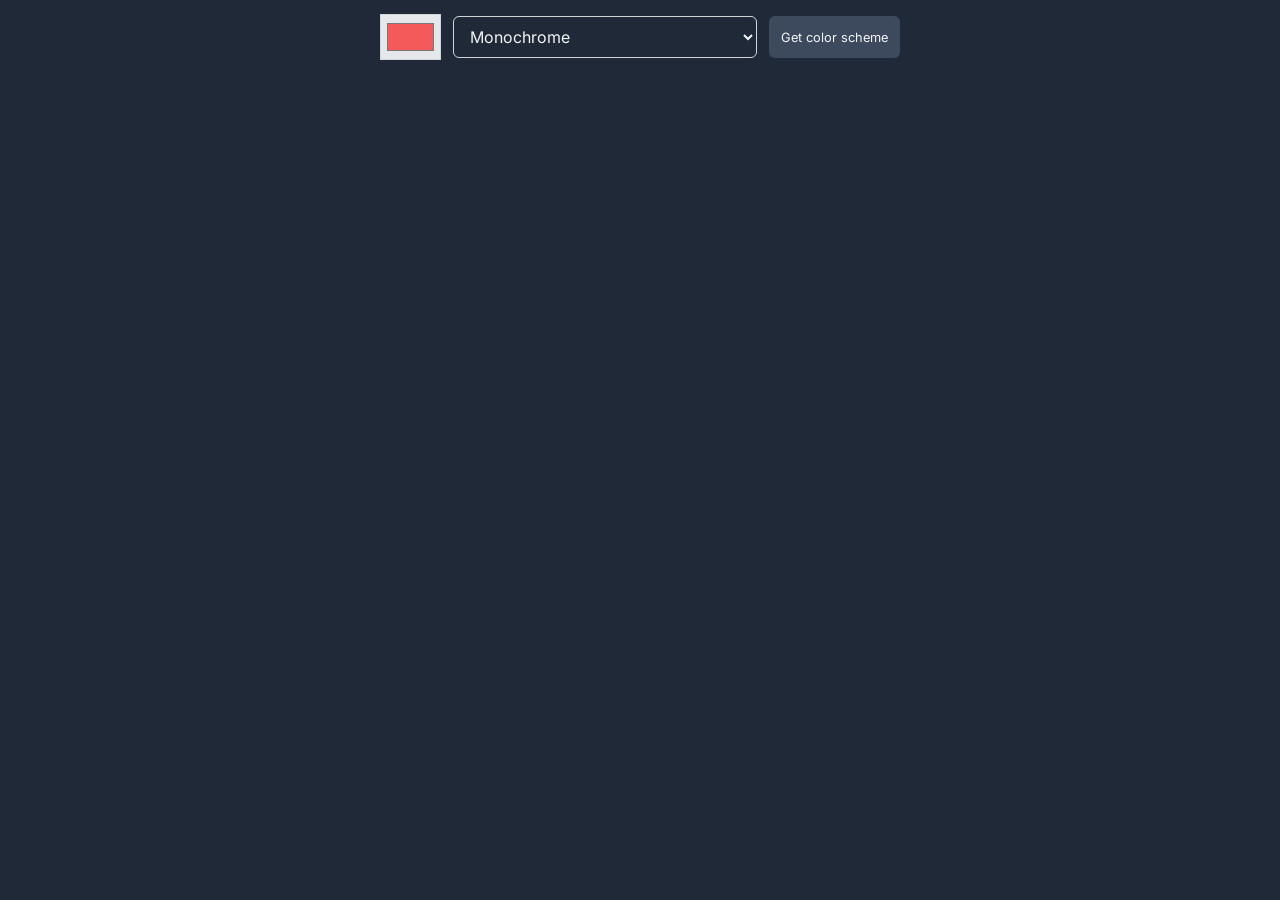
<file: index.html>
<!DOCTYPE html>
<html lang="en">
<head>
    <meta charset="UTF-8">
    <meta name="viewport" content="width=device-width, initial-scale=1.0">
    <title>Color Scheme Generator</title>
    <link rel="preconnect" href="https://fonts.googleapis.com">
    <link rel="preconnect" href="https://fonts.gstatic.com" crossorigin>
    <link href="https://fonts.googleapis.com/css2?family=Inter:wght@400;500&display=swap" rel="stylesheet">
    <link rel="stylesheet" href="index.css">
</head>
<body>
    <div class="app">
        <div class="controls">
            <input type="color" id="seed-color" value="#f55a5a">

            <select id="scheme-mode">
                <option value="monochrome">Monochrome</option>
                <option value="monochrome-dark">Monochrome-dark</option>
                <option value="monochrome-light">Monochrome-light</option>
                <option value="analogic">Analogic</option>
                <option value="complement">Complement</option>
                <option value="analogic-complement">Analogic-complement</option>
                <option value="triad">Triad</option>
            </select>

            <button id="get-scheme-btn">Get color scheme</button>
        </div>

        <div class="scheme" id="scheme"></div>
    </div>

    <script src="index.js"></script>
</body>
</html>
</file>
<file: index.css>
* {
    box-sizing: border-box;
}

body {
    margin: 0;
    font-family: "Inter", sans-serif;
    background-color: #1f2937;
    color: #f3f4f6;
}

.app {
    max-width: 550px;
    margin: 0 auto;
}

.controls {
    display: flex;
    gap: 12px;
    align-items: center;
    padding: 14px 15px;
}

#seed-color {
    width: 61px;
    height: 46px;
    padding: 4px;
    background-color: #e5e7eb;
    border: 1px solid #d1d5db;
}

#scheme-mode {
    flex: 1;
    height: 42px;
    padding: 0 12px;
    font-family: inherit;
    font-size: 1rem;
    color: #f3f4f6;
    background-color: #1f2937;
    border: 1px solid #d1d5db;
    border-radius: 6px;
}

#get-scheme-btn {
    height: 42px;
    padding: 0 12px;
    font-family: inherit;
    font-size: 0.8rem;
    color: #f3f4f6;
    background-color: #3d4a5e;
    border: none;
    border-radius: 6px;
    cursor: pointer;
}

.scheme {
    display: flex;
}

.color-col {
    flex: 1;
}

.swatch {
    height: 414px;
}

.hex {
    padding: 16px 0;
    font-size: 0.75rem;
    text-align: center;
}
</file>
<file: index2.css>
* {
    box-sizing: border-box;
}

body {
    margin: 0;
    font-family: "Inter", sans-serif;
    background-color: #1f2937;
    color: #f3f4f6;
}

.app {
    max-width: 550px;
    margin: 0 auto;
}

.controls {
    display: flex;
    gap: 12px;
    align-items: center;
    padding: 14px 15px;
}

#seed-color {
    width: 61px;
    height: 46px;
    padding: 4px;
    background-color: #e5e7eb;
    border: 1px solid #d1d5db;
}

#scheme-mode {
    flex: 1;
    height: 42px;
    padding: 0 12px;
    font-family: inherit;
    font-size: 1rem;
    color: #f3f4f6;
    background-color: #1f2937;
    border: 1px solid #d1d5db;
    border-radius: 6px;
}

#get-scheme-btn {
    height: 42px;
    padding: 0 12px;
    font-family: inherit;
    font-size: 0.8rem;
    color: #f3f4f6;
    background-color: #3d4a5e;
    border: none;
    border-radius: 6px;
    cursor: pointer;
}

.scheme {
    display: flex;
}

.color-col {
    flex: 1;
}

.swatch {
    height: 414px;
}

.hex {
    padding: 16px 0;
    font-size: 0.75rem;
    text-align: center;
}
</file>
